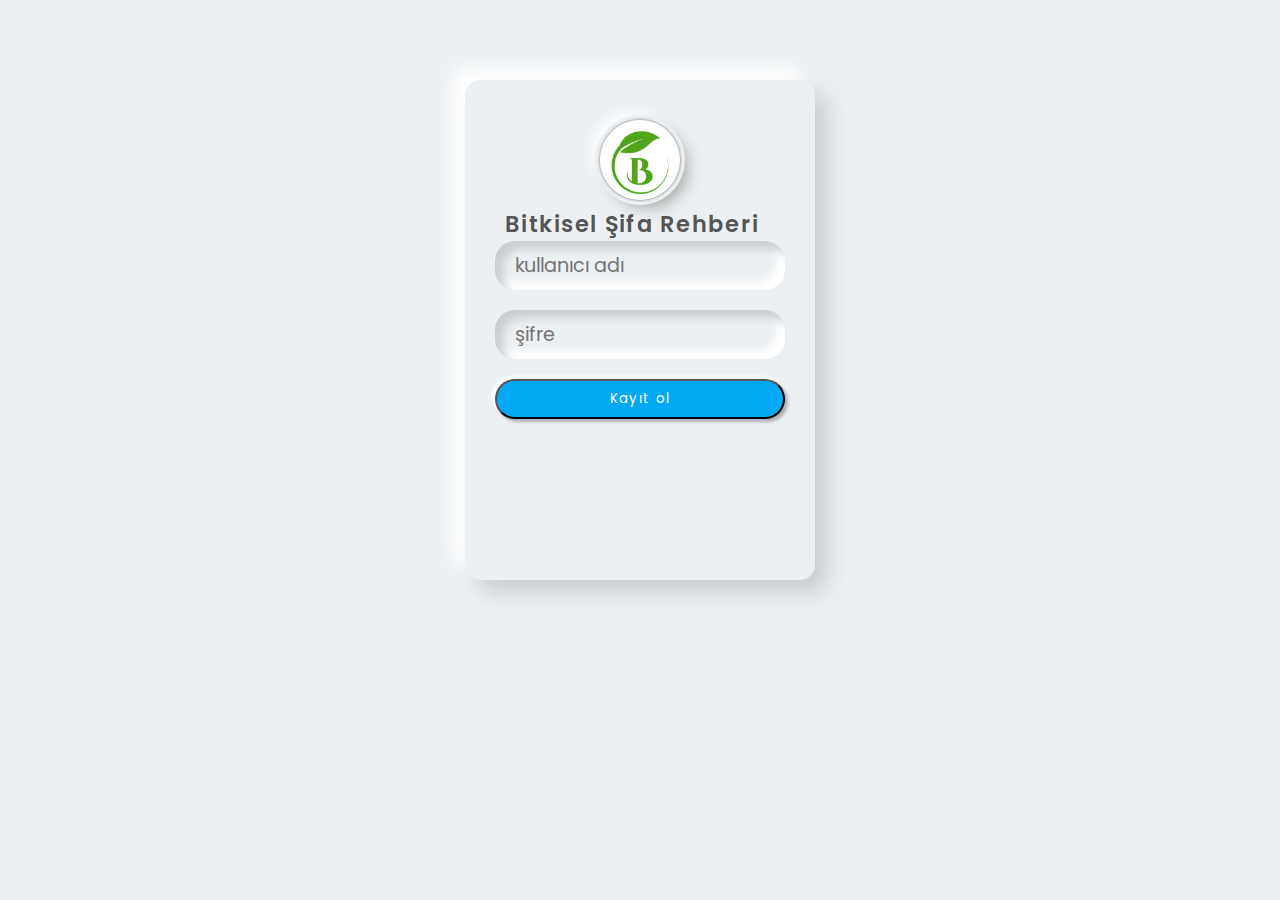
<file: sifa_rehberi/templates/register.html>
<!DOCTYPE html>
<html lang="en">
<head>
    <meta charset="UTF-8">
    <title>BŞR REGİSTER</title>
    <link rel="stylesheet" href="../static/style.css">
</head>
<body>
   <div class="wrapper">
       <div class="logo">
            <img src="../static/b.png" alt="">
        </div>
       <div class="text-center mt-4 name">
            Bitkisel Şifa Rehberi
        </div>
        <form action="/register" method="POST" class="p-3 mt-3">
            <div class="form-field  d-flex align-items-center">
                <span class="far fa-user"></span>
                <input type="text" name="email" id="email" placeholder="kullanıcı adı" required>
            </div>
            <div class="form-field  d-flex align-items-center">
                <span class="fas fa-key"></span>
                <input type="password" name="password" id="password" placeholder="şifre" required>
            </div>
            <button type="submit" class="btn mt-3">Kayıt ol</button>
        </form>
    </div>
</body>
</html>
</file>
<file: sifa_rehberi/static/style.css>
/* Importing fonts from Google */
@import url('https://fonts.googleapis.com/css2?family=Poppins:wght@300;400;500;600;700;800;900&display=swap');

/* Reseting */
* {
    margin: 0;
    padding: 0;
    box-sizing: border-box;
    font-family: 'Poppins', sans-serif;
}

body {
    background: #ecf0f3;
}

.wrapper {
    max-width: 350px;
    min-height: 500px;
    margin: 80px auto;
    padding: 40px 30px 30px 30px;
    background-color: #ecf0f3;
    border-radius: 15px;
    box-shadow: 13px 13px 20px #cbced1, -13px -13px 20px #fff;
}

.logo {
    width: 80px;
    margin: auto;
}

.logo img {
    width: 100%;
    height: 80px;
    object-fit: cover;
    border-radius: 50%;
    box-shadow: 0px 0px 3px #5f5f5f,
        0px 0px 0px 5px #ecf0f3,
        8px 8px 15px #a7aaa7,
        -8px -8px 15px #fff;
}

.wrapper .name {
    font-weight: 600;
    font-size: 1.4rem;
    letter-spacing: 1.3px;
    padding-left: 10px;
    color: #555;
}

.wrapper .form-field input {
    width: 100%;
    display: block;
    border: none;
    outline: none;
    background: none;
    font-size: 1.2rem;
    color: #666;
    padding: 10px 15px 10px 10px;
    /* border: 1px solid red; */
}

.wrapper .form-field {
    padding-left: 10px;
    margin-bottom: 20px;
    border-radius: 20px;
    box-shadow: inset 8px 8px 8px #cbced1, inset -8px -8px 8px #fff;
}

.wrapper .form-field .fas {
    color: #555;
}

.wrapper .btn {
    box-shadow: none;
    width: 100%;
    height: 40px;
    background-color: #03A9F4;
    color: #fff;
    border-radius: 25px;
    box-shadow: 3px 3px 3px #b1b1b1,
        -3px -3px 3px #fff;
    letter-spacing: 1.3px;
}

.wrapper .btn:hover {
    background-color: #039BE5;
}

.wrapper a {
    text-decoration: none;
    font-size: 0.8rem;
    color: #03A9F4;
}

.wrapper a:hover {
    color: #039BE5;
}

@media(max-width: 380px) {
    .wrapper {
        margin: 30px 20px;
        padding: 40px 15px 15px 15px;
    }
}
</file>
